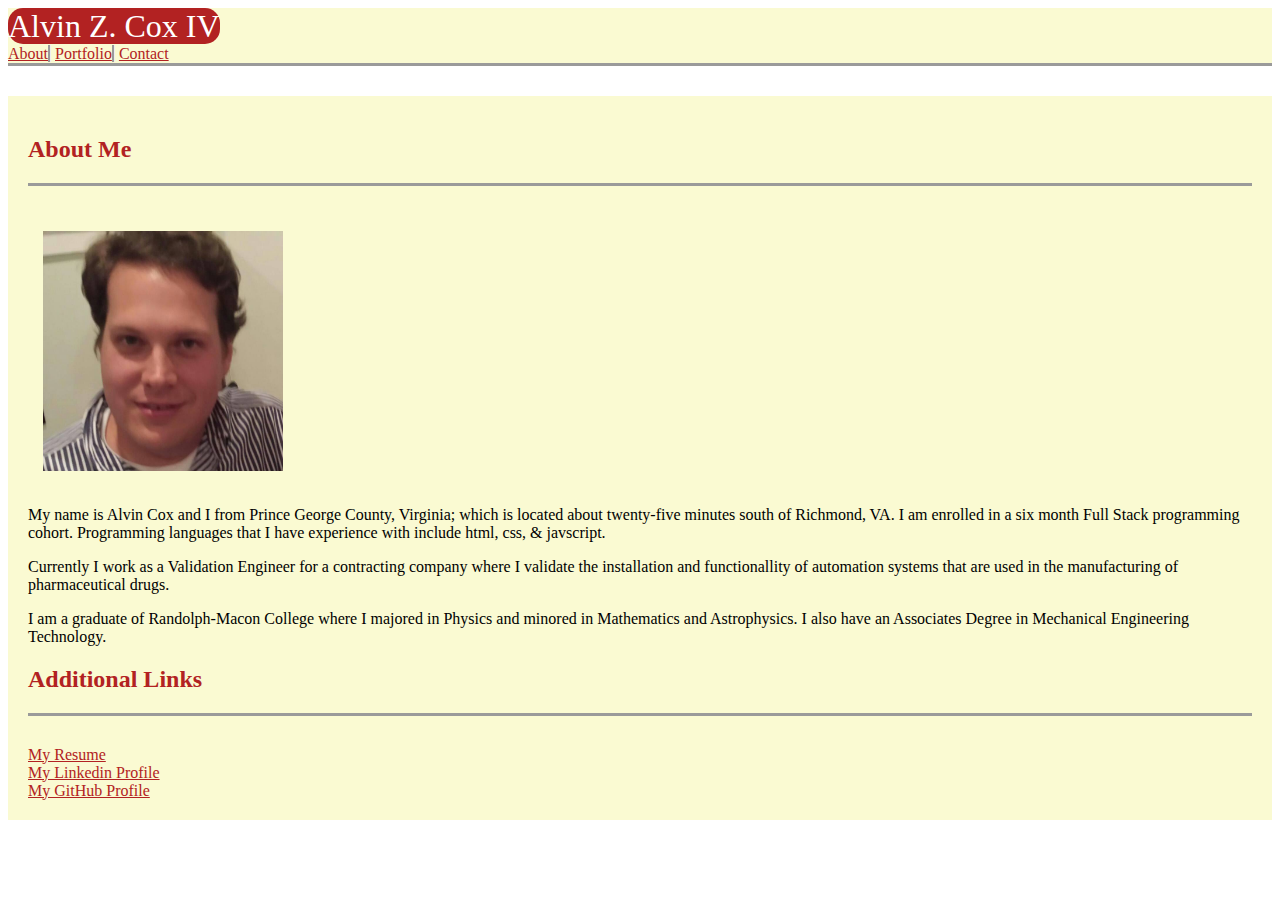
<file: index.html>
<!DOCTYPE html>
<html lang="en">

<head>
  <meta charset="UTF-8">
  <meta name="viewport" content="width=device-width, initial-scale=1.0">

  <title>About Me</title>

  <!-- Bootstrap stylesheet -->
  <link rel="stylesheet" href="https://stackpath.bootstrapcdn.com/bootstrap/4.5.0/css/bootstrap.min.css"
    integrity="sha384-9aIt2nRpC12Uk9gS9baDl411NQApFmC26EwAOH8WgZl5MYYxFfc+NcPb1dKGj7Sk" crossorigin="anonymous">

  <!-- Custom stylesheet -->
  <link rel="stylesheet" href="style.css">
</head>

<body>
  <!-- Nav Bar added from Bootstrap, d-block applied for xs and sm widths -->
  <nav class="py-0 d-block d-md-flex navbar navbar-expand-mb navbar-light barall">
    <span class="navbar-brand d-flex justify-content-center mb-0 ml-5 px-5 h1">Alvin Z. Cox IV</span>
    <nav class="nav">
      <a class="nav-link active" href="index.html">About</a>
      <a class="nav-link" href="portfolio.html">Portfolio</a>
      <a class="nav-link" href="contact.html">Contact</a>
    </nav>
  </nav>

  <!-- All main content inside this column -->
  <main class="container">
    <div class="row justify-content-center">
      <div class="contentMain col-12 col-md-8 all">

        <!-- About Me header -->
        <div class=" header row">
          <header class="col-12">
            <h2>About Me</h2>
          </header>
        </div>

        <!-- My bio -->
        <div class="row">
          <div class="col-12">

            <!-- Image of me -->
            <img class="float-md-left mx-auto d-block" src="images/profilepic.jpg" alt="Profile Picture">

            <!-- Information about me -->
            <p>My name is Alvin Cox and I from Prince George County, Virginia; which is located about twenty-five
              minutes south of Richmond, VA. I am enrolled in a six month Full Stack programming cohort. Programming
              languages that I have experience with include html, css, & javscript.</p>

            <p>Currently I work as a Validation Engineer for a contracting company where I validate the installation and
              functionallity of automation systems that are used in the manufacturing of pharmaceutical drugs.</p>

            <p>I am a graduate of Randolph-Macon College where I majored in Physics and minored in Mathematics and
              Astrophysics. I also have an Associates Degree in Mechanical Engineering Technology.</p>
          </div>
        </div>

        <div class="row header">
          <div class="col-12">
            <h2>Additional Links</h2>
          </div>
        </div>
        <div class="row">
          <div class="col-12 my-2 d-flex justify-content-center links">
            <a class="links" href="./images/Alvin Cox Resume Full Stack.pdf">My Resume</a>
          </div>
          <div class="col-12 my-2 d-flex justify-content-center links">
            <a class="links" href="https://www.linkedin.com/in/alvin-cox-275a82106/">My Linkedin Profile</a>
          </div>
          <div class="col-12 my-2 d-flex justify-content-center links">
            <a class="links" href="https://github.com/AlvinZC4">My GitHub Profile</a>
          </div>
        </div>
      </div>
    </div>
  </main>
</body>

</html>
</file>
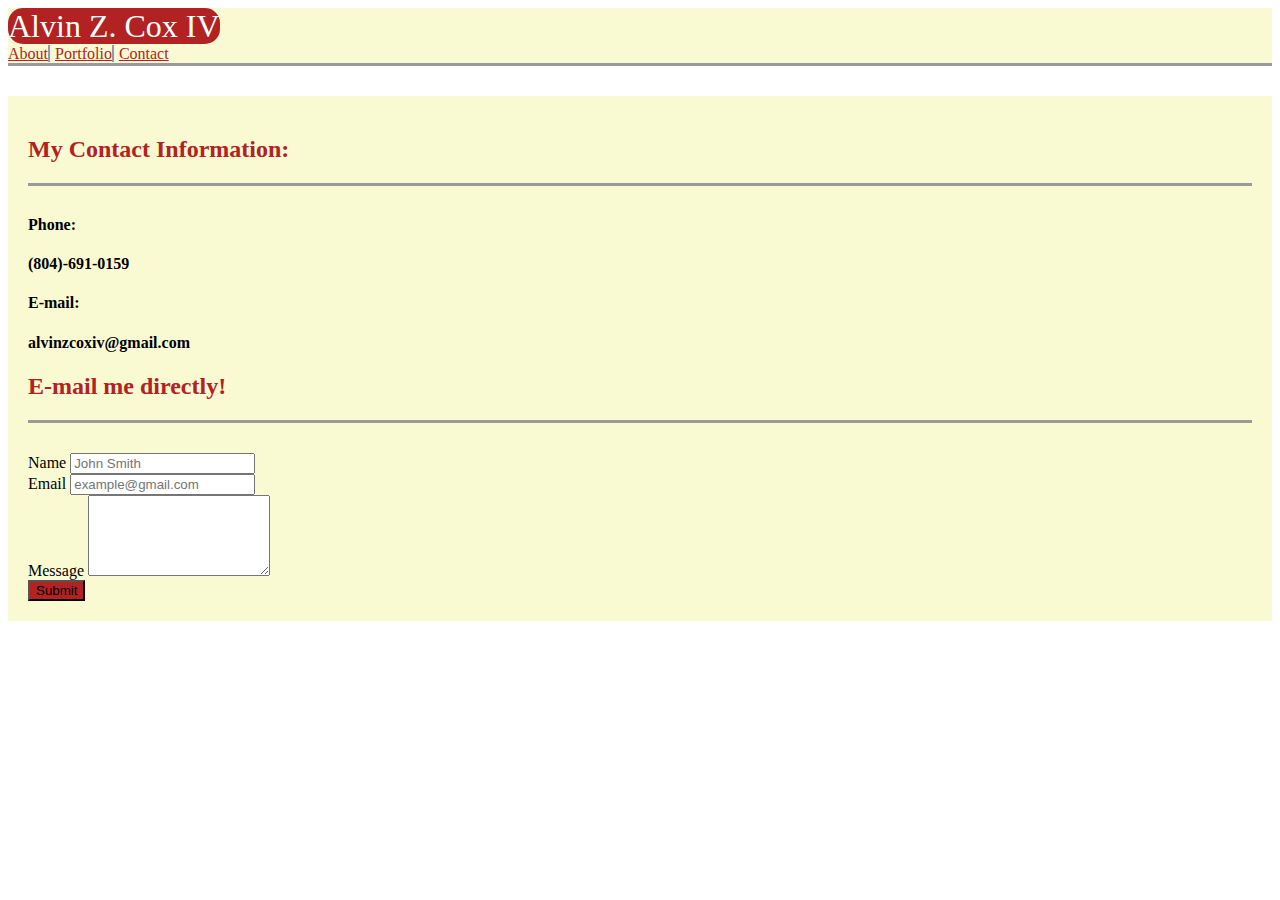
<file: contact.html>
<!DOCTYPE html>
<html lang="en">

<head>
  <meta charset="UTF-8">
  <meta name="viewport" content="width=device-width, initial-scale=1.0">

  <title>Contact</title>

  <!-- Bootstrap Stylesheet -->
  <link rel="stylesheet" href="https://stackpath.bootstrapcdn.com/bootstrap/4.5.0/css/bootstrap.min.css"
    integrity="sha384-9aIt2nRpC12Uk9gS9baDl411NQApFmC26EwAOH8WgZl5MYYxFfc+NcPb1dKGj7Sk" crossorigin="anonymous">

  <!-- Custom stylesheet -->
  <link rel="stylesheet" href="style.css">
</head>

<body>
  <!-- Nav Bar added from Bootstrap -->
  <nav class="py-0 d-block d-md-flex navbar navbar-expand-mb navbar-light barall">
    <span class="navbar-brand d-flex justify-content-center mb-0 ml-5 px-5 h1">Alvin Z. Cox IV</span>
    <nav class="nav">
      <a class="nav-link active" href="index.html">About</a>
      <a class="nav-link" href="portfolio.html">Portfolio</a>
      <a class="nav-link" href="contact.html">Contact</a>
    </nav>
  </nav>
  
  <!-- All main content inside this column -->
  <form class="container">
    <div class="row">
      <div class=" contentMain col-12 all">

        <div class="header row">
          <div class="col-12">
            <h2>My Contact Information:</h2>
          </div>
        </div>

        <div class="col-12 d-flex">
          <h4 class="contacthead">Phone: </h4><h4 class="ml-4 contactinfo">(804)-691-0159</h4>
        </div>
        
        <div class="col-12 d-flex">
          <h4 class="contacthead">E-mail: </h4><h4 class="ml-4 contactinfo">alvinzcoxiv@gmail.com</h4>
        </div>

        <!-- About Me header -->
        <div class="header row mt-3 justify-content-center">
          <header class="col-12">
            <h2>E-mail me directly!</h2>
          </header>
        </div>
        
        <!-- Form components copied from bootstrap -->
        <div class=" row justify-content-center">
          <div class="form-group col-12">
            <label for="inputName">Name</label>
            <input type="text" class="form-control" id="inputName" placeholder="John Smith">
          </div>

          <div class="form-group col-12">
            <label for="inputEmail">Email</label>
            <input type="email" class="form-control" id="inputEmail" placeholder="example@gmail.com">
          </div>

          <div class="form-group col-12">
            <label for="exampleFormControlTextarea1">Message</label>
            <textarea class="form-control" id="exampleFormControlTextarea1" rows="5"></textarea>
          </div>
        </div>

        <div class="row justify-content-left">
          <div class="col-3 float-left">
            <button type="submit" class="btn btn-danger">Submit</button>
          </div>
        </div>
      </div>
    </div>    
  </form>  
</body>

</html>
</file>
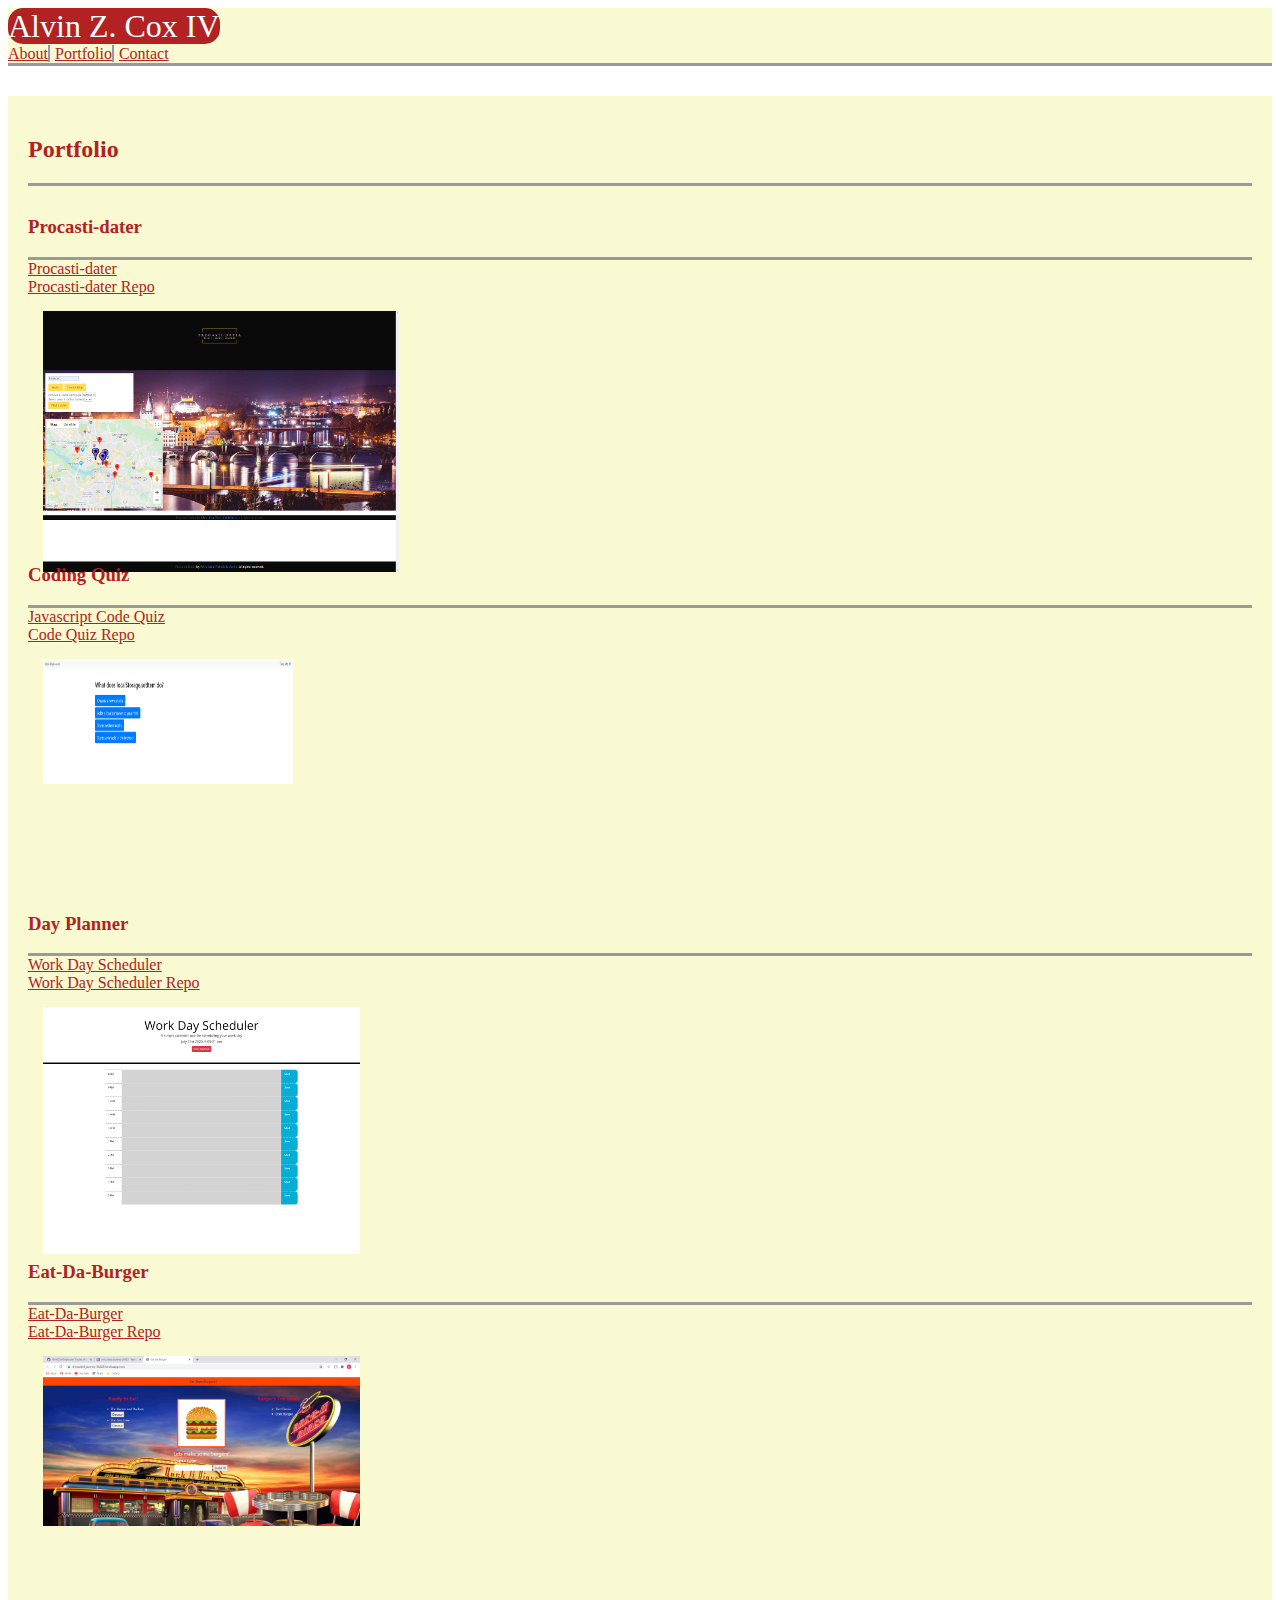
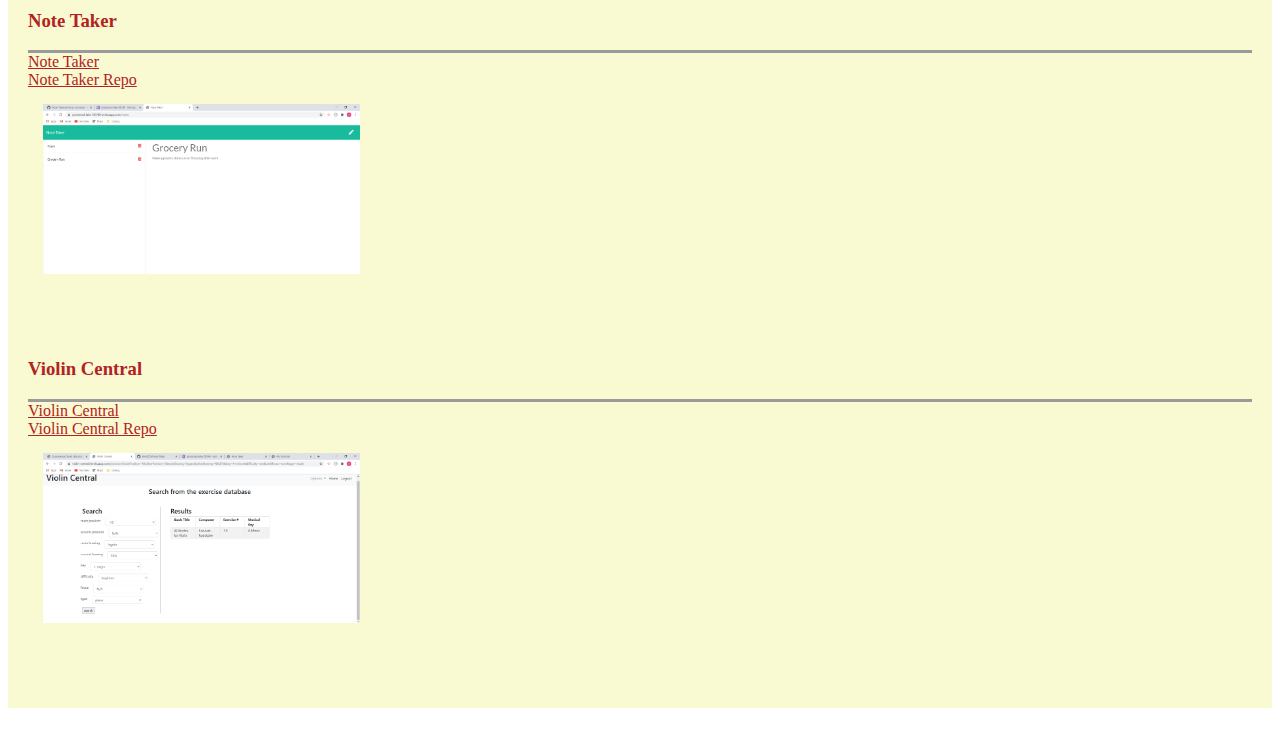
<file: portfolio.html>
<!DOCTYPE html>
<html lang="en">

<head>
  <meta charset="UTF-8">
  <meta name="viewport" content="width=device-width, initial-scale=1.0">

  <title>My Portfolio</title>

  <!-- Bootstrap stylesheet -->
  <link rel="stylesheet" href="https://stackpath.bootstrapcdn.com/bootstrap/4.5.0/css/bootstrap.min.css"
    integrity="sha384-9aIt2nRpC12Uk9gS9baDl411NQApFmC26EwAOH8WgZl5MYYxFfc+NcPb1dKGj7Sk" crossorigin="anonymous">
  
  <!-- Custom stylesheet -->
  <link rel="stylesheet" href="style.css">
</head>

<body>
  <!-- Nav Bar added from Bootstrap -->
  <nav class="py-0 d-block d-md-flex navbar navbar-expand-mb navbar-light barall">
    <span class="navbar-brand d-flex justify-content-center mb-0 ml-5 px-5 h1">Alvin Z. Cox IV</span>
    <nav class="nav">
      <a class="nav-link active" href="index.html">About</a>
      <a class="nav-link" href="portfolio.html">Portfolio</a>
      <a class="nav-link" href="contact.html">Contact</a>
    </nav>
  </nav>

    <!-- All main content inside this column -->
    <main class="container">
      <div class="row justify-content-center">
        <div class=" contentMain col-12 col-md-8 all">

          <!-- All main content inside this column -->
          <div class="header d-flex row">
            <header class="col-12">
              <h2>Portfolio</h2>
            </header>
          </div>
        
          <!-- Portfolio Links -->
          <!-- First row contains two portfolio links -->
          <div class="row justify-content-center my-3 project">

            <div class="col-12 col-md-6">
                <div class="row">
                  <div class="col-12 mb-2 d-flex justify-content-center ml-3 projecthead">
                    <h3>Procasti-dater</h3>
                  </div>
                  <div class="col-12 my-3 d-flex">
                    <a class="links" href="https://purilisa.github.io/Dinner-And-A-Movie/">Procasti-dater</a>
                  </div>
                  <div class="col-12 my-3 d-flex">
                    <a class="links" href="https://github.com/purilisa/Dinner-And-A-Movie">Procasti-dater Repo</a>
                  </div>
                </div>
            </div>

            <div class="col-12 col-md-6">
              <div class="imagecontain">
                <img class="screen1" src="./images/purilisa.github.io_Dinner-And-A-Movie_ (1).png">
              </div>
            </div>
          </div>
          
          <!-- Second row contains two more portfolio links -->
          <div class="row justify-content-center my-3 project">

            <div class="col-12 col-md-6">
                <div class="row">
                  <div class="col-12 mb-2 d-flex justify-content-center ml-3 projecthead">
                    <h3>Coding Quiz</h3>
                  </div>
                  <div class="col-12 my-3 d-flex">
                    <a class="links" href="https://alvinzc4.github.io/Code-Quiz/">Javascript Code Quiz</a>
                  </div>
                  <div class="col-12 my-3 d-flex">
                    <a class="links" href="https://github.com/AlvinZC4/Code-Quiz">Code Quiz Repo</a>
                  </div>
                </div>
            </div>

            <div class="col-12 col-md-6">
              <div class="imagecontain mt-5">
                <img class="screen2" src="./images/alvinzc4.github.io_Code-Quiz_.png">
              </div>
            </div>
          </div>

          <!-- Final row contains only one portfolio link -->
          <div class="row justify-content-center my-3 project">

            <div class="col-12 col-md-6">
                <div class="row">
                  <div class="col-12 mb-2 d-flex justify-content-center ml-3 projecthead">
                    <h3>Day Planner</h3>
                  </div>
                  <div class="col-12 my-3 d-flex">
                    <a class="links" href="https://alvinzc4.github.io/Work-Day-Scheduler/">Work Day Scheduler</a>
                  </div>
                  <div class="col-12 my-3 d-flex">
                    <a class="links" href="https://github.com/AlvinZC4/Work-Day-Scheduler">Work Day Scheduler Repo</a>
                  </div>
                </div>
            </div>

            <div class="col-12 col-md-6">
              <div class="imagecontain ml-5">
                <img class="screen3" src="./images/alvinzc4.github.io_Work-Day-Scheduler_.png">
              </div>
            </div>
          </div>

          <div class="row justify-content-center my-3 project">

            <div class="col-12 col-md-6">
                <div class="row">
                  <div class="col-12 mb-2 d-flex justify-content-center ml-3 projecthead">
                    <h3>Eat-Da-Burger</h3>
                  </div>
                  <div class="col-12 my-3 d-flex">
                    <a class="links" href="https://shrouded-journey-36823.herokuapp.com/">Eat-Da-Burger</a>
                  </div>
                  <div class="col-12 my-3 d-flex">
                    <a class="links" href="https://github.com/AlvinZC4/Eat-da-Burger">Eat-Da-Burger Repo</a>
                  </div>
                </div>
            </div>

            <div class="col-12 col-md-6">
              <div class="imagecontain ml-5">
                <img class="screen4" src="./images/Eat-Da-Burger!.png">
              </div>
            </div>
          </div>

          <div class="row justify-content-center my-3 project">

            <div class="col-12 col-md-6">
                <div class="row">
                  <div class="col-12 mb-2 d-flex justify-content-center ml-3 projecthead">
                    <h3>Note Taker</h3>
                  </div>
                  <div class="col-12 my-3 d-flex">
                    <a class="links" href="https://protected-lake-56546.herokuapp.com/notes">Note Taker</a>
                  </div>
                  <div class="col-12 my-3 d-flex">
                    <a class="links" href="https://github.com/AlvinZC4/Note-Taker">Note Taker Repo</a>
                  </div>
                </div>
            </div>

            <div class="col-12 col-md-6">
              <div class="imagecontain ml-5">
                <img class="screen4" src="./images/Note-Taker.png">
              </div>
            </div>
          </div>

          <div class="row justify-content-center my-3 project">

            <div class="col-12 col-md-6">
                <div class="row">
                  <div class="col-12 mb-2 d-flex justify-content-center ml-3 projecthead">
                    <h3>Violin Central</h3>
                  </div>
                  <div class="col-12 my-3 d-flex">
                    <a class="links" href="https://violin-central.herokuapp.com/members">Violin Central</a>
                  </div>
                  <div class="col-12 my-3 d-flex">
                    <a class="links" href="https://github.com/justinwilliamsrva/Violin-Central">Violin Central Repo</a>
                  </div>
                </div>
            </div>

            <div class="col-12 col-md-6">
              <div class="imagecontain ml-5">
                <img class="screen4" src="./images/Violin-Central.png">
              </div>
            </div>
          </div>

      </div>
    </main>
</body>


</html>
</file>
<file: style.css>
.navbar {
    border-bottom-style: outset;
}

.navbar-brand {
    background-color: firebrick;
    border-radius: 15px;
    font-family: Cambria, Cochin, Georgia, Times, 'Times New Roman', serif;
    font-size: xx-large;
}

.navbar-light .navbar-brand {
    color: white;
}

.navbar-light:hover .navbar-brand:hover {
    color: white;
}

.nav-link {
    border-right-style: groove;
    border-right: solid, black;
    color: firebrick;
}

.nav-link:last-child {
    border-right: none;
}

body {
    background-image: url(https://background-tiles.com/overview/white/textures/large/5028.png);
}

.header {
    border-bottom-style: outset;
    margin-bottom: 30px;
    color: firebrick;
}

.contentMain {
    background-color: white;
    margin-top: 30px;
    margin-bottom: 30px;
    padding: 20px;
    border: medium;
    border-color: black;
}

img {
height: 240px;
width: 240px;
padding: 15px;
}

.portfolioItem {
    margin: auto;
    margin-bottom: 15px;
}

.portfolio1-image, .portfolio2-image, .portfolio3-image, .portfolio4-image, .portfolio5-image {
    width: 210px;
    height: 210px;
    background-repeat: no-repeat;
    background-size: contain;
}

.portfolio1-image {
    background-image: url(https://avatars0.githubusercontent.com/u/9919?s=280&v=4);
}

.portfolio2-image {
    background-image: url(https://itkidz.ie/wp-content/uploads/sites/15/2020/04/scratch.jpg);
}

.portfolio3-image {
    background-image: url(https://encrypted-tbn0.gstatic.com/images?q=tbn%3AANd9GcRJ3bibJIpxh3zli-jRV5INXgnXFI_XtTZPg7R_FqPfMDATciym&usqp=CAU);
}

.portfolio4-image {
    background-image: url(https://encrypted-tbn0.gstatic.com/images?q=tbn%3AANd9GcTdC-vW8V51rYhRrF4k3gaiI97oIs0Eoaecbqt0bokHxEje1EPi&usqp=CAU);
}

.portfolio5-image {
    background-image: url([data-uri]);
}

.portfolio1-title, .portfolio2-title, .portfolio3-title, .portfolio4-title, .portfolio5-title {
    position: absolute;
    bottom: 40px;
    width: 210px;
    background-color: cornflowerblue;
    text-align: center;
}

.portfolioLink1, .portfolioLink2, .portfolioLink3, .portfolioLink4, .portfolioLink5 {
    color: white;
}

.portfolioLink1:hover, .portfolioLink2:hover, .portfolioLink3:hover, .portfolioLink4:hover, .portfolioLink5:hover {
    color: white
}

.portfolioLink1:visited, .portfolioLink2:visited, .portfolioLink2:visited, .portfolioLink4:visited, .portfolioLink5:visited {
    color: white;
}

.btn {
    background-color: firebrick;
}
.imagecontain {
    height: 250px;
    width: 250px;
}
.screen1 {
    height: 261px;
    width: 356px;
}
.screen2 {
    height: 50%;
    width: 100%;
}
.screen3 {
    height: 247px;
    width: 317px;
}
.screen4 {
    height: 170px;
    width: 317px;
}
.projecthead {
    border-bottom-style: outset;
    color: firebrick;
}
.links {
    color: firebrick;
}
.all, .barall {
    background-color: lightgoldenrodyellow;
}
</file>
